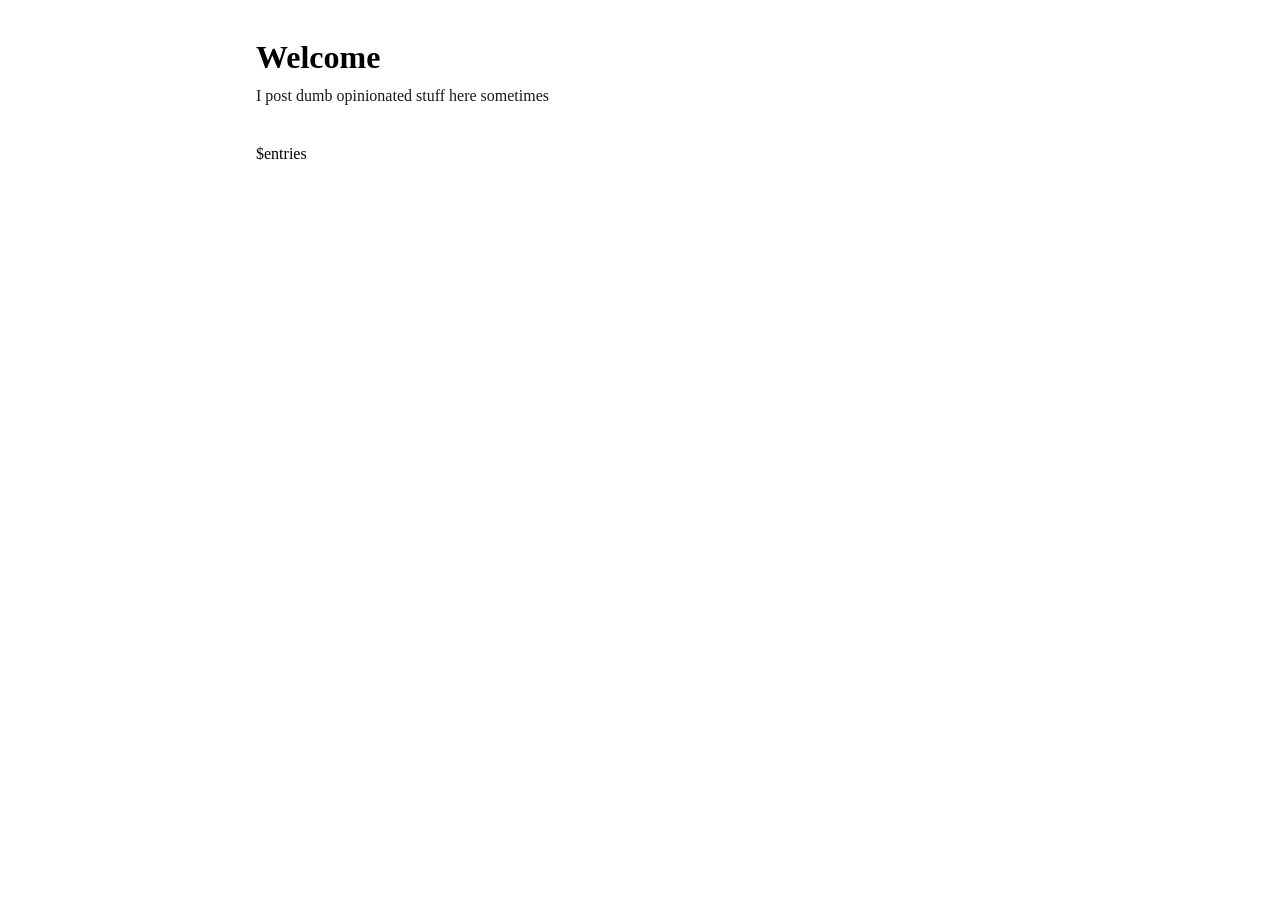
<file: templates/index.html>
<!DOCTYPE html>
<html lang="en">
  <head>
    <meta charset="UTF-8" />
    <meta name="viewport" content="width=device-width, initial-scale=1.0" />
    <title>int</title>
    <link rel="stylesheet" href="/static/base.css" />
    <style>
      .entries {
        list-style-type: none;
      }

      a[href] {
        color: inherit;
        text-decoration: none;
      }

      header {
        margin-bottom: 2rem;
      }

      .entries {
        display: flex;
        flex-direction: column;
        gap: 1rem;
      }

      .entry {
        display: flex;
        flex-direction: column;
        gap: 0.25rem;
      }

      .entry > h2 {
        margin-bottom: 0.4rem;
      }
    </style>
  </head>
  <body>
    <header>
      <h1>Welcome</h1>
      <p>I post dumb opinionated stuff here sometimes</p>
    </header>

    <main>
      <ul class="entries">
        $entries
      </ul>
    </main>
  </body>
</html>
</file>
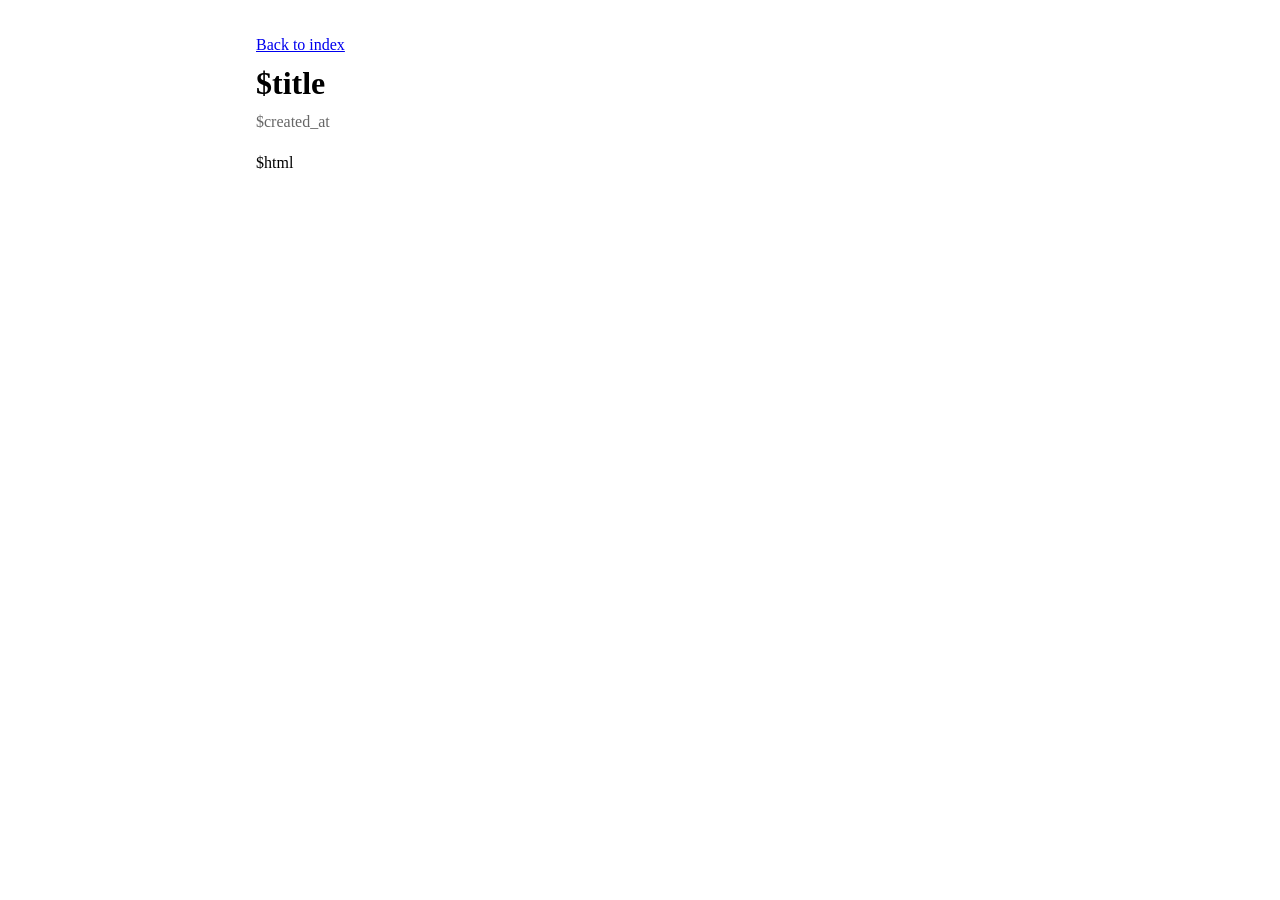
<file: templates/post.html>
<!DOCTYPE html>
<html lang="en">
  <head>
    <meta charset="UTF-8" />
    <meta name="viewport" content="width=device-width, initial-scale=1.0" />
    <title>$title</title>
    <link rel="stylesheet" href="/static/base.css" />
    <style>
      header {
        margin-bottom: 1rem;
      }
    </style>
  </head>
  <body>
    <header>
      <a href="/">Back to index</a>
      <h1>$title</h1>
      <time>$created_at</time>
    </header>
    <main>$html</main>
  </body>
</html>
</file>
<file: static/base.css>
* {
  margin: 0;
  padding: 0;
  box-sizing: border-box;
}

body {
  font-family: "Times New Roman", Times, serif;
  font-size: 1rem;
  line-height: 1.6;

  max-width: 50rem;
  margin: 0 auto;

  padding: 2rem 1rem;
}

code {
  font-size: 0.9em;
}

h1,
h2 {
  line-height: 1.1;
  margin: 0.5rem 0;
}

time {
  color: hsl(0 0% 40%);
}

img {
  width: 100%;
}

p,
ul {
  margin-bottom: 1rem;
}

p {
  color: hsl(0 0% 10%);
}

ul {
  list-style-position: inside;
}

blockquote {
  padding: 0 1rem;
  border-left: 4px solid hsl(0 0% 90%);
}

blockquote > p {
  color: hsl(0 0% 30%);
}
</file>
